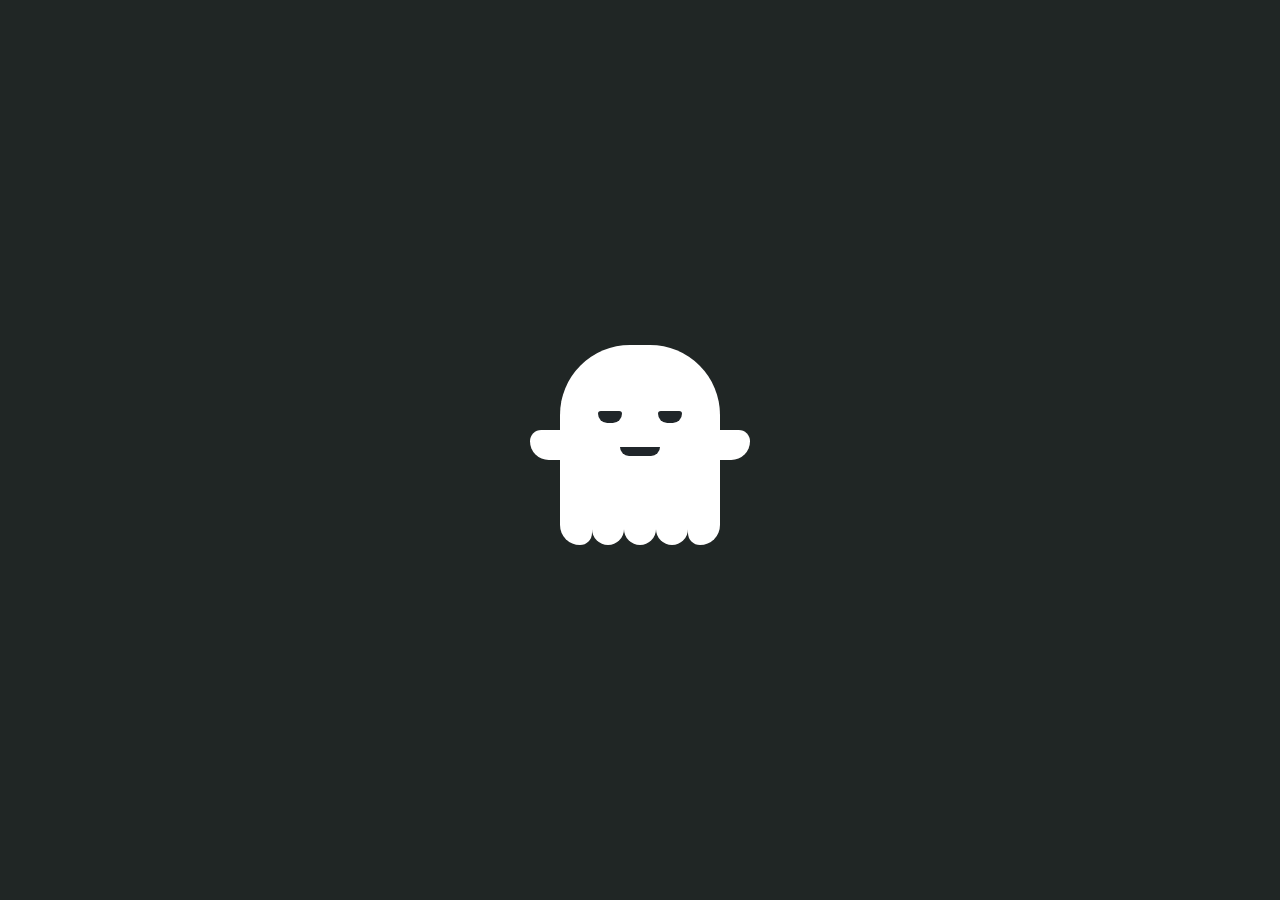
<file: ghost/index.html>
<!DOCTYPE html>
<html lang='en'>
    <head>
        <meta charset="UTF-8">
        <title>floating ghost animation</title>
        <link rel="stylesheet" href="style.css">
    </head>
    <body>
        <div class="ghost">
            <div class="face">
                <div class="eyes">
                    <span></span>
                    <span></span>
                </div>
                <div class="mouth">
                    <span></span>
                </div>
            </div>
            <div class="hands">
                <span></span>
                <span></span>
            </div>
            <div class="feet">
                <span></span>
                <span></span>
                <span></span>
                <span></span>
                <span></span>
            </div>
        </div>
    </body>
</html>
</file>
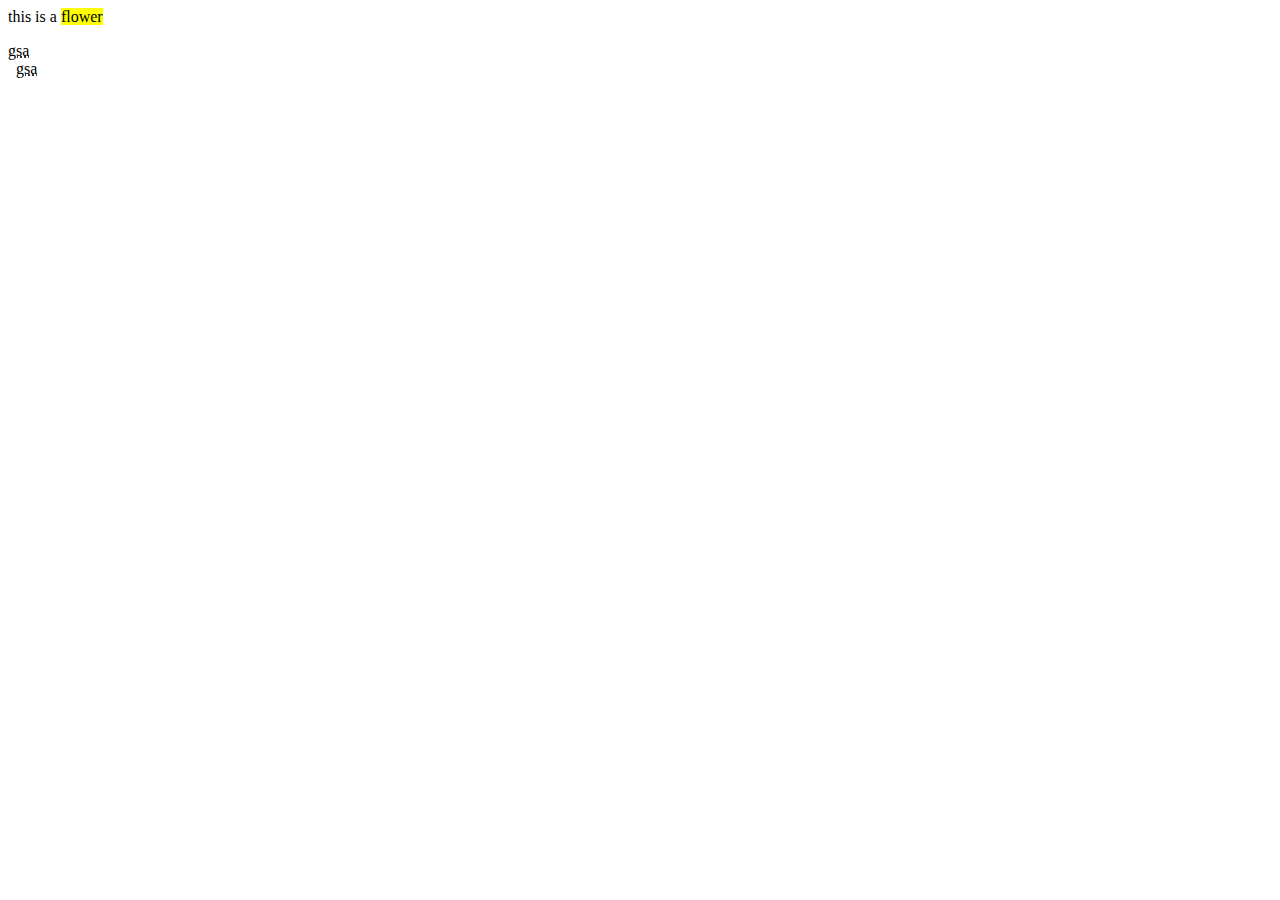
<file: ghost/markar.html>
<html>
    <head>
        <title>markar</title>
    </head>
    <body>
        <p>
            this is a  <mark>flower</mark>
        </p>
        <abbr title="gangajaliya siddhi arvindbhai">gsa</abbr><br>
        &nbsp;&nbsp;<abbr title="gangajaliya savan arvindbhai">gsa</abbr>
    </body>

</html>
</file>
<file: ghost/style.css>
*
{
    margin: 0;
    padding: 0;
    box-sizing: border-box;
}
body
{
    display: flex;
    justify-content: center;
    align-items: center;
    min-height: 100vh;
    background: #202625;
}
.ghost
{
    position: relative;
    width: 160px;
    height: 180px;
    background: #fff;
    border-radius: 70px 70px 0 0;
    transform: translateY(-15px);
    cursor: pointer;   
    animation: float 4s linear infinite;
}
@keyframes float 
{
    50%
    {
        transform: translateY(15px);
    }
}
.face
{
    position: absolute;
    top: 60px;
    left: calc(100%/2 - 60px);
    width: 120px;
}
.face .eyes
{
    display: flex;
    justify-content: space-around;
    align-items: center;
    margin-bottom: 18px;
    height: 24px;
}
.ghost .eyes span
{
    width: 24px;
    height: 12px;
    background: #20262a;
    border-radius: 8px 8px 26px 26px;
    transition: 0.4s;
}
.ghost:hover .eyes span
{
    height: 24px;
    border-radius: 50%;

}
.ghost .mouth
{
    display: flex;
    justify-content: space-around;

}
.ghost .mouth span
{
    width: 40px;
    height: 9px;
    background: #20262a;
    border-radius: 0 0 20px 20px;
    transition: 0.4s;
}
.ghost:hover .mouth span
{
    height: 20px;

}
.ghost .hands
{
    position: absolute;
    top: 90px;
    left: -30px;
    width: 220px;
    display: flex;
    justify-content: space-between;
}
.ghost .hands span
{
    width: 30px;
    height: 30px;
    background: #fff;
    transform: translateY(-5px);
    animation: shake 4s linear infinite;
}
@keyframes shake 
{
    50%
    {
        transform: translateY(5px);
    }    
}
.ghost .hands span:nth-child(1)
{
    border-radius: 12px 0 0 20px;
}
.ghost .hands span:nth-child(2)
{
    border-radius: 0 12px 20px 0px;
    animation-delay: 2s;
}
.ghost .feet
{
    position: absolute;
    display: flex;
    width: 100%;
    bottom: -20px;
}
.ghost .feet span
{
    flex: 1;
    height: 22px;
    background: #fff;
    border-radius: 0 0 20px 20px;
}
.ghost .feet span:first-child
{
    border-radius: 0 0 12px 20px;
}
.ghost .feet span:last-child
{
    border-radius: 0 0 20px 12px;
}
</file>
